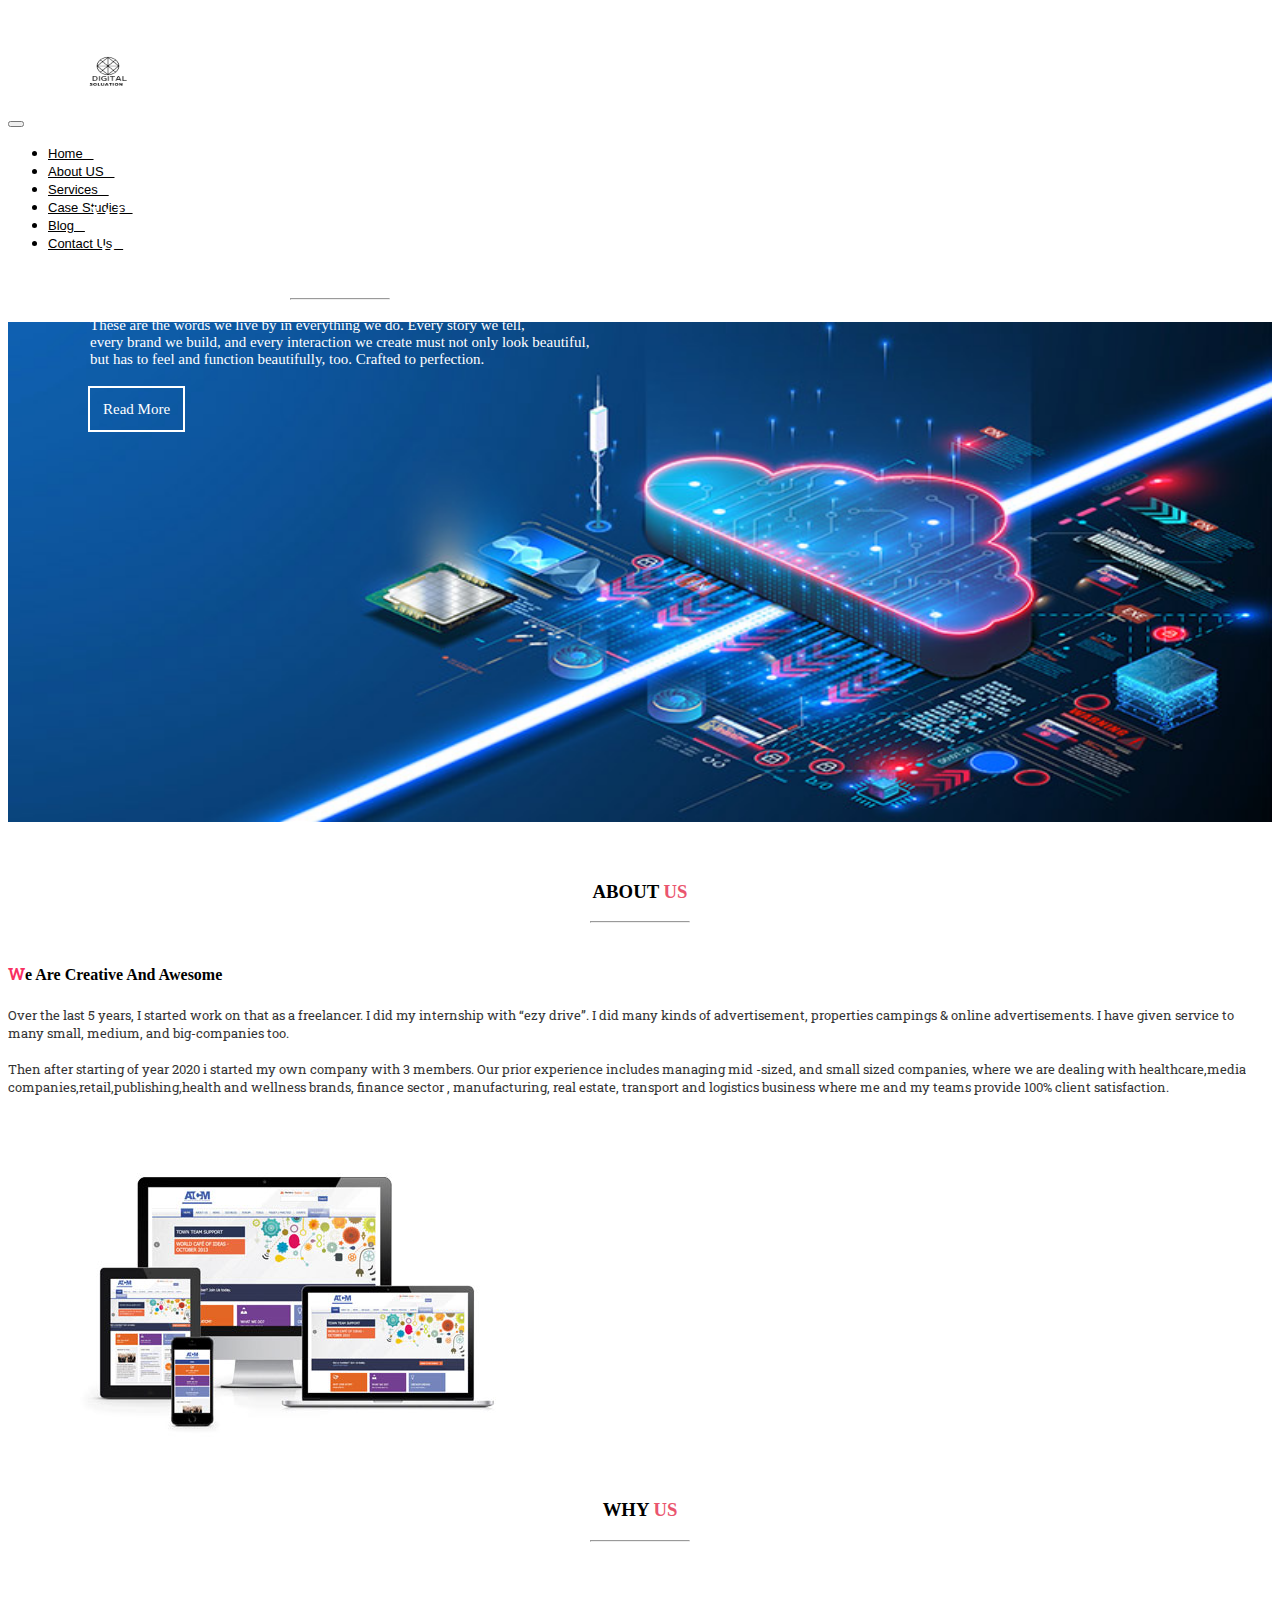
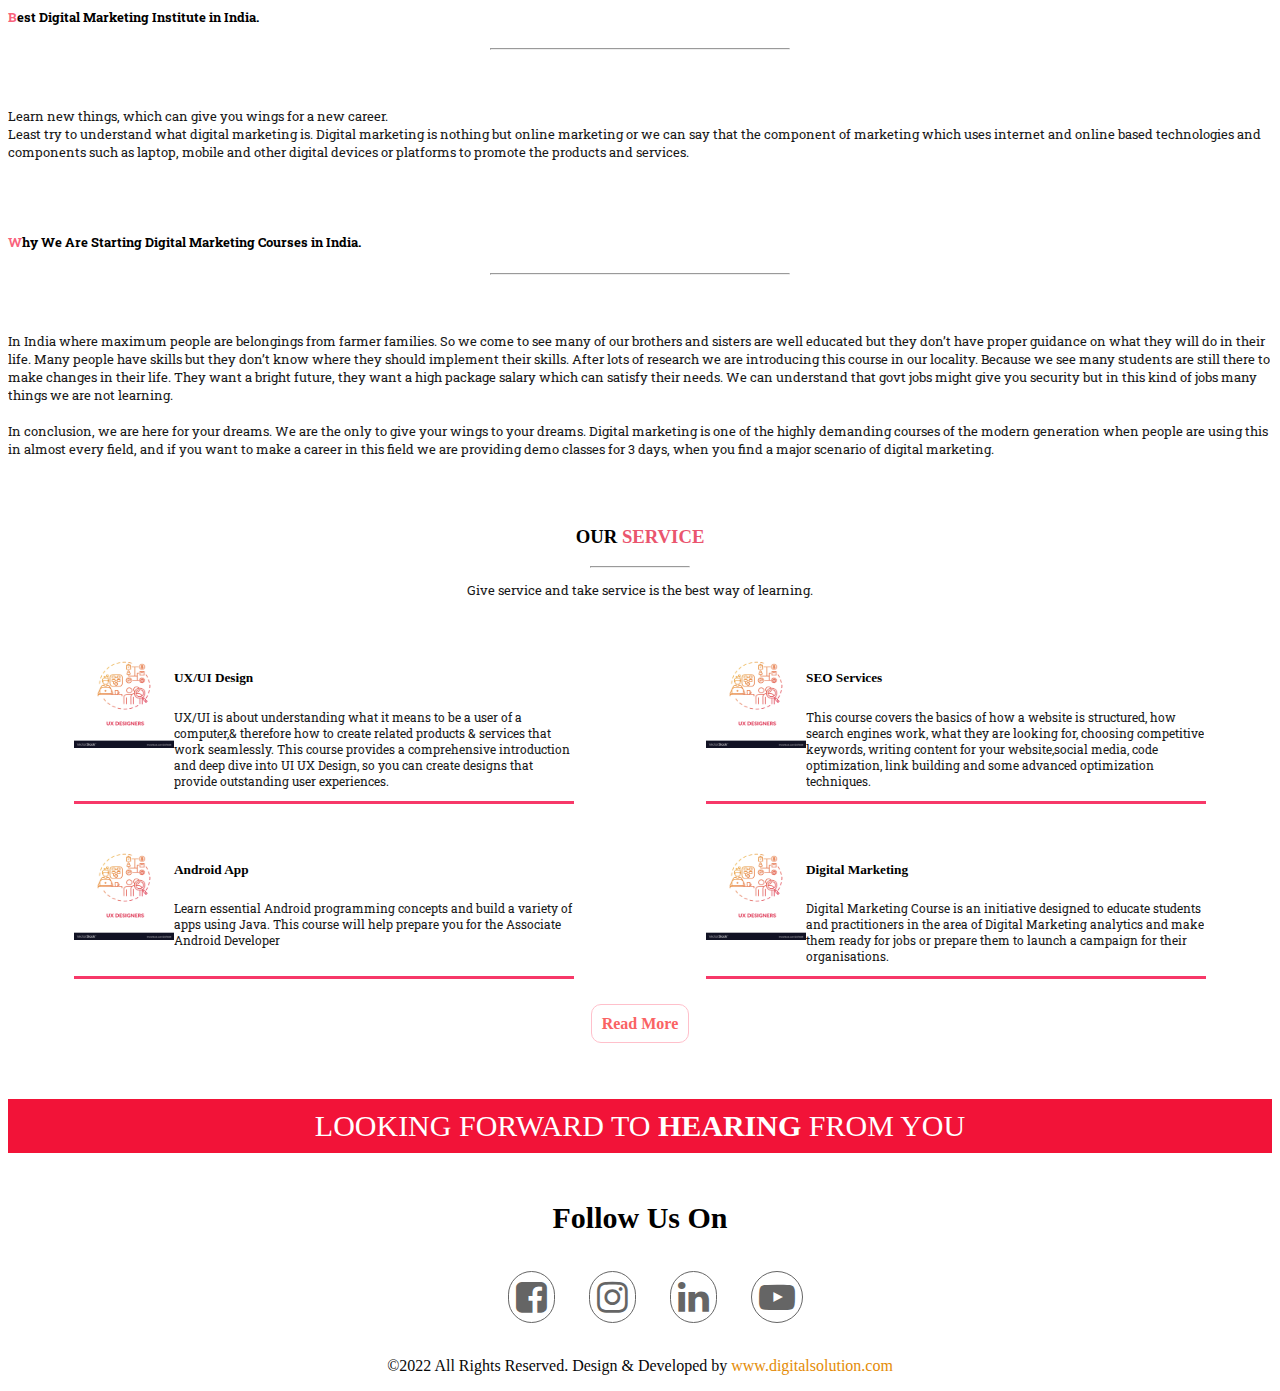
<file: index.html>
<!doctype html>
<html lang="en">
  <head>
    <!-- Required meta tags -->
    <meta charset="utf-8">
    <meta name="viewport" content="width=device-width, initial-scale=1">

    <!-- Bootstrap CSS -->
    <link href="https://cdn.jsdelivr.net/npm/bootstrap@5.0.2/dist/css/bootstrap.min.css" rel="stylesheet" integrity="sha384-EVSTQN3/azprG1Anm3QDgpJLIm9Nao0Yz1ztcQTwFspd3yD65VohhpuuCOmLASjC" crossorigin="anonymous">
    <link rel="stylesheet" href="https://cdnjs.cloudflare.com/ajax/libs/font-awesome/4.7.0/css/font-awesome.min.css">
    <link href="https://fonts.googleapis.com/icon?family=Material+Icons" rel="stylesheet">
    <link rel="stylesheet" href="style.css">

    <link rel="preconnect" href="https://fonts.googleapis.com">
<link rel="preconnect" href="https://fonts.gstatic.com" crossorigin>
<link href="https://fonts.googleapis.com/css2?family=Oswald:wght@300&display=swap" rel="stylesheet">
<link rel="preconnect" href="https://fonts.googleapis.com">
<link rel="preconnect" href="https://fonts.gstatic.com" crossorigin>
<link href="https://fonts.googleapis.com/css2?family=Oswald:wght@300&family=Roboto+Slab:wght@500&display=swap" rel="stylesheet">
    <title>Digital Solution</title>

   
    
  </head>
  <body>
    
    <div class="container-fluid-sm">
      <br>

      
      
  
      <div class="container-fluid-sm">
        <nav class="navbar fixed-top navbar-light bg-light">
            <div class="container-fluid" id="color" >
                <a class="navbar-brand" href="#"><img src="BRAND LOGO (1).png" width="100px" height="80px" 
                 style="margin-left:50px"> 
              </a>
             
   
                <nav class="navbar navbar-expand-lg navbar-light ">
                 <div class="container-fluid">
                   
                   <button class="navbar-toggler" type="button" data-bs-toggle="collapse" data-bs-target="#navbarSupportedContent" aria-controls="navbarSupportedContent" aria-expanded="false" aria-label="Toggle navigation">
                     <span class="navbar-toggler-icon"></span>
                   </button>
                   <div class="collapse navbar-collapse" id="navbarSupportedContent">
                     <ul class="navbar-nav me-auto mb-2 mb-lg-0">
                      
                       <li class="nav-item">
                         <a class="nav-link active" aria-current="page"  id="navcol" href="index.html" 
                         style="font-size: 13px;  font-family: Arial, sans-serif;">Home&nbsp;&nbsp;&nbsp;</a>
                       </li>
                       <li class="nav-item">
                         <a class="nav-link active" aria-current="page"  id="navcol" href="about.html" 
                         style="font-size: 13px;  font-family: Arial, sans-serif;">About US&nbsp;&nbsp;&nbsp;</a>
                       </li>
                       
   
 
                     
   
                      <li class="nav-item">
                       <a class="nav-link active" aria-current="page"  id="navcol" href="services.html" 
                       style="font-size: 13px;font-family: Arial, sans-serif;">Services&nbsp;&nbsp;&nbsp;</a>
                     </li>
   
                     <li class="nav-item">
                      <a class="nav-link active" aria-current="page" id="navcol" href="casestudies.html" 
                      style="font-size: 13px;  font-family: Arial, sans-serif;"> Case Studies&nbsp;&nbsp;</a>
                    </li>
                      
 
 
                    <li class="nav-item">
                     <a class="nav-link active" aria-current="page"  id="navcol" href="blog.html"
                      style="font-size: 13px; font-family: Arial, sans-serif;">Blog&nbsp;&nbsp;&nbsp;</a>
                   </li>
                      <!-- <li class="nav-item">
                       <a class="nav-link active" aria-current="page"  id="navcol" href="consultation.html"
                        style="font-size: 13px; font-family: Arial, sans-serif;">Get In Touch&nbsp;&nbsp;&nbsp;</a>
                     </li> -->
                     <li class="nav-item">
                       <a class="nav-link active" aria-current="page"  id="navcol" href="contact.html"
                        style="font-size: 13px; font-family: Arial, sans-serif;">Contact Us&nbsp;&nbsp;&nbsp;</a>
                     </li>
                  </div>
                </div>
              </nav>
                
            </div>
        </nav>
               
           </div>
       </nav>
  

      
</div>
<br><br><br>




<div class="container-fluid-sm">
<div class="img">
 <img src="dg img 1.jpg" width="100%" height="500px" >
 </div>
   <div id="img1"  style="font-size: 35px; font-family:Georgia, 'Times New Roman', Times, serif"> We make<br>
    digital beautiful
    <hr style="width: 100px; color: rgb(253, 224, 229);">
   <p  style="font-size: 15px;"> These are the words we live by in everything we do. Every story we tell,<br>
    every brand we build, and every interaction we create must not only look beautiful, <br>
    but has to feel and function beautifully, too. Crafted to perfection.</p>

    <a href="#c4" class="button" style="font-size: 15px;"> Read More</a>

   </div>

  


</div>
<br><br>
<div class="container-sm" id="c4">
  <h3 style="font-weight: bold; text-align: center; align-items: center;"  id="c5">ABOUT
    <span style="color: rgb(234, 85, 110); font-weight: bold;"> US</span></h3>
   <center> <hr style="width: 100px; color:  rgb(243, 19, 56);"></center>


</div>
<div class="container-sm">
  <div class="row" >
    <div class="col-sm-6">
      <h4  style="margin-top: 40px;"><span style="color: rgb(248, 48, 98); 
      font-family: 'Oswald', sans-serif;
        font-family: 'Roboto Slab', serif; ">W</span>e Are Creative And Awesome</h4>
        <p style="font-family:'Merriweather', serif;
        font-family: 'Oswald', sans-serif;
        font-family: 'Roboto Slab', serif; font-size:13px; opacity: 0.8; word-spacing: normal;">
          Over the last 5 years, I started work on that as a freelancer.
           I did my internship with “ezy drive”. I did many kinds of advertisement,
           properties campings & online advertisements. I  have given service to many 
           small, medium, and big-companies too.
           <br><br>
           Then after starting of year 2020 i started my own company with 
           3 members. Our prior experience includes managing mid -sized, and
            small sized companies, where we are dealing with healthcare,media 
            companies,retail,publishing,health and wellness brands, finance sector
            , manufacturing, real estate, transport and logistics business where me 
            and my teams provide 100% client satisfaction.
            <br>
            <br>
            <!-- In our group all members are young and energetic, hard working
             even though they are all educated in a particular field, our 
             team have bachelor’s degrees, and master's degrees in respective
              fields. like master in business management, computer science, digital 
              marketing. English & literature, animation, design, multimedia, engineering 
               and developer too. -->



        </p>
    </div>
    
    <div class="col-sm-6">
      <img src="about.jpg" style="margin-top: 30px;" id="image">
    </div>
  </div>

</div>


<br><br>

<div class="container-sm">
  <h3 style="font-weight: bold; text-align: center; align-items: center;">WHY
    <span style="color: rgb(234, 85, 110); font-weight: bold;"> US</span></h3>
   <center> <hr style="width: 100px; color:  rgb(243, 19, 56);"></center>
   <br>
   <br>
   <h5 style="font-family: 'Oswald', sans-serif;
   font-family: 'Roboto Slab', serif; color: black"><span style="color: rgb(249, 99, 124);">B</span>est Digital Marketing 
   Institute in India.
  </h5>
  <hr style="width: 300px; color: red;">
  <br><br>
  <p style="font-family:'Merriweather', serif;
  font-family: 'Oswald', sans-serif;
  font-family: 'Roboto Slab', serif; font-size:13px; opacity: 0.9; word-spacing: normal;">Learn new things, which can give you wings for a new career.<br>
    Least try to understand what digital marketing is. Digital marketing 
    is nothing but online marketing or we can say that the component of marketing 
    which uses internet and online based technologies and components such as laptop, 
    mobile and other digital devices or platforms to promote the products and services.  
    </p>



    <br>
   <br>
   <h5 style="font-family: 'Oswald', sans-serif;
   font-family: 'Roboto Slab', serif; color: black"><span style="color: rgb(249, 99, 124);">W</span>hy We Are 
   Starting Digital Marketing Courses in India.
  </h5>
  <hr style="width: 300px; color: red;">
  <br><br>
  <p style="font-family:'Merriweather', serif;
  font-family: 'Oswald', sans-serif;
  font-family: 'Roboto Slab', serif; font-size:13px; opacity: 0.9; word-spacing: normal;">In India where maximum people are 
  belongings from farmer families.

So we come to see many of our brothers and sisters are well educated but they don’t   
 have proper guidance on what they will do in their life. Many people have skills but
  they don’t know where they should implement their skills. After lots of research we
   are introducing this course in our locality. Because we see many students are still
    there to make changes in their life. They want a bright future, they want a high package
     salary which can satisfy their needs. We can understand that govt jobs might give you 
     security but in this kind of jobs many things we are not learning.
     <br>
     <br>
     In conclusion, we are here for your dreams. We are the only to give 
     your wings to your dreams. Digital marketing is one of the highly demanding 
     courses of the modern generation when people are using this in almost every field,
      and if you want to make a career
      in this field we are providing demo classes for 3 days, when you find a major scenario of digital marketing. 

    </p>
</div>
<br><br>

<div class="container-sm">
  <h3 style="font-weight: bold; text-align: center; align-items: center;">OUR 
    <span style="color: rgb(234, 85, 110); font-weight: bold;">SERVICE</span></h3>
   <center> <hr style="width: 100px; color:  rgb(243, 19, 56);"></center>
   <center> <p style="font-family:'Merriweather', serif;
   font-family: 'Oswald', sans-serif;
   font-family: 'Roboto Slab', serif; font-size:13px; opacity: 0.9; word-spacing: normal;">Give service and take service is the best way of learning.
  </p></center>
   <br>
   <br>
   </div>

   <div class="container-sm" id="card">
    <div class="card mb-3" style="max-width: 500px; border : 0px solid white; border-bottom: 3px solid rgb(247, 56, 104);" >
      <div class="row no-gutters" id="card">
      
          <div class="col-md-3">
            <img src="ux.jpg" id="ser" width="100px" height="100px" class="card-img" alt="...">
          </div>
          <div class="col-md-8">
            <div class="card-body">
              <h5 class="card-title">UX/UI Design</h5>
              <p class="card-text" style="font-family:'Merriweather', serif;
              font-family: 'Oswald', sans-serif;
              font-family: 'Roboto Slab', serif; font-size:13px; opacity: 0.9; word-spacing: normal; font-size:12px;">UX/UI is about understanding what it means to be a user of a
                 computer,& therefore how to create 
                 related products & services that work seamlessly. This course provides a comprehensive 
                introduction and deep dive into UI UX Design, so you can create designs that provide outstanding user experiences.</p>
             
            </div>
          </div> 
    </div>
    </div>
    <div class="card mb-3" style="max-width: 500px; border : 0px solid white; border-bottom: 3px solid rgb(247, 56, 104);" >
      <div class="row no-gutters" id="card">
      
          <div class="col-md-3">
            <img src="ux.jpg" id="ser" width="100px" height="100px" class="card-img" alt="...">
          </div>
          <div class="col-md-8">
            <div class="card-body">
              <h5 class="card-title">SEO Services</h5>
              <p class="card-text" style="font-family:'Merriweather', serif;
              font-family: 'Oswald', sans-serif;
              font-family: 'Roboto Slab', serif; font-size:13px; opacity: 0.9; word-spacing: normal; font-size:12px;">
              This course covers the basics of how a website is structured, how search engines work, 
              what they are looking for, choosing competitive keywords, writing
               content for your website,social media, code optimization, link building and some advanced optimization techniques.</p>
             
            </div>
          </div> 
    </div>
    </div>


   </div>
   <br>
   <br>
   <div class="container-sm" id="card">
    <div class="card mb-3" style="max-width: 500px; border : 0px solid white; border-bottom: 3px solid rgb(247, 56, 104);" >
      <div class="row no-gutters" id="card">
      
          <div class="col-md-3">
            <img src="ux.jpg" id="ser" width="100px" height="100px" class="card-img" alt="...">
          </div>
          <div class="col-md-8">
            <div class="card-body">
              <h5 class="card-title">Android App</h5>
              <p class="card-text" style="font-family:'Merriweather', serif;
              font-family: 'Oswald', sans-serif;
              font-family: 'Roboto Slab', serif; font-size:13px; opacity: 0.9; word-spacing: normal; font-size:12px;">
             Learn essential Android programming concepts and build a variety of
              apps using Java. This course will help prepare you for the Associate Android Developer</p>
             
            </div>
          </div> 
    </div>
    </div>
    <div class="card mb-3" style="max-width: 500px; border : 0px solid white; border-bottom: 3px solid rgb(247, 56, 104);" >
      <div class="row no-gutters" id="card">
      
          <div class="col-md-3">
            <img src="ux.jpg" id="ser" width="100px" height="100px" class="card-img" alt="...">
          </div>
          <div class="col-md-8">
            <div class="card-body">
              <h5 class="card-title"> Digital Marketing</h5>
              <p class="card-text" style="font-family:'Merriweather', serif;
              font-family: 'Oswald', sans-serif;
              font-family: 'Roboto Slab', serif; font-size:13px; opacity: 0.9; word-spacing: normal; font-size:12px;">
              Digital Marketing Course is an initiative designed to educate students and practitioners in the area of Digital
               Marketing analytics and make them ready for jobs or prepare them to launch a campaign for their organisations.</p>
             
            </div>
          </div> 
    </div>
    </div>


   </div>
   <br><br>

   <div calss="container-sm">
    <center> <a href="services.html"  id="read">Read More</a></center>
   </div>
<br><br>
  

<div class="container-fluid-sm">
  <center>   <p style="font-size: 30px; background-color: rgb(242,19, 56); color: white; padding: 10px;">LOOKING FORWARD TO 
     <b>HEARING</b> FROM YOU</p>
     </center>
     <br>
     <center style="font-weight: bold; font-size: 30px;">Follow Us On</center>
     
     <br><br>
     <center >
       <a href="https://www.facebook.com/Digitalsoluation"><i  class="fa fa-facebook-square" id="follow" style="font-size:36px;border-radius: 20px; border: 1px solid black; padding: 7px ; border-radius: 100px; opacity: 0.6;"></i></a>
         <a href="https://www.instagram.com/digitalsoluation/"> <i class="fa fa-instagram"  id="follow1" style="font-size:36px;border-radius: 20px; border: 1px solid black; padding: 7px ; border-radius: 100px; opacity: 0.6;"></i></a>
           <a href="#"> <i class="fa fa-linkedin"   id="follow2" aria-hidden="true" style="font-size:36px;border-radius: 20px; border: 1px solid black; padding: 7px ; border-radius: 100px; opacity: 0.6;"></i></a>
             <a href="https://www.youtube.com/channel/UCF5WFZ4JgRptMfltd_5wDRA"> <i class='fa fa-youtube-play' 
                id="follow3" style="font-size:36px;border-radius: 
                20px; border: 1px solid black; padding: 7px ; border-radius: 100px; opacity: 0.6;"></i></a>
                </center>
                <br>
 <div>
 <center><p><span style="color: rgb(8, 7, 7);"> &copy;2022 All Rights Reserved. Design & Developed by</span> 
    <a href="https://www.digitalsolution.com/" style="text-decoration: none; color: rgb(228, 139, 5);">
     www.digitalsolution.com</a></p></center>
 </div>
           </div>

  


    <script src="https://cdn.jsdelivr.net/npm/bootstrap@5.0.2/dist/js/bootstrap.bundle.min.js" integrity="sha384-MrcW6ZMFYlzcLA8Nl+NtUVF0sA7MsXsP1UyJoMp4YLEuNSfAP+JcXn/tWtIaxVXM" crossorigin="anonymous"></script>

    <!-- Option 2: Separate Popper and Bootstrap JS -->
    <!--
    <script src="https://cdn.jsdelivr.net/npm/@popperjs/core@2.9.2/dist/umd/popper.min.js" integrity="sha384-IQsoLXl5PILFhosVNubq5LC7Qb9DXgDA9i+tQ8Zj3iwWAwPtgFTxbJ8NT4GN1R8p" crossorigin="anonymous"></script>
    <script src="https://cdn.jsdelivr.net/npm/bootstrap@5.0.2/dist/js/bootstrap.min.js" integrity="sha384-cVKIPhGWiC2Al4u+LWgxfKTRIcfu0JTxR+EQDz/bgldoEyl4H0zUF0QKbrJ0EcQF" crossorigin="anonymous"></script>
    -->
  </body>
</html>
</file>
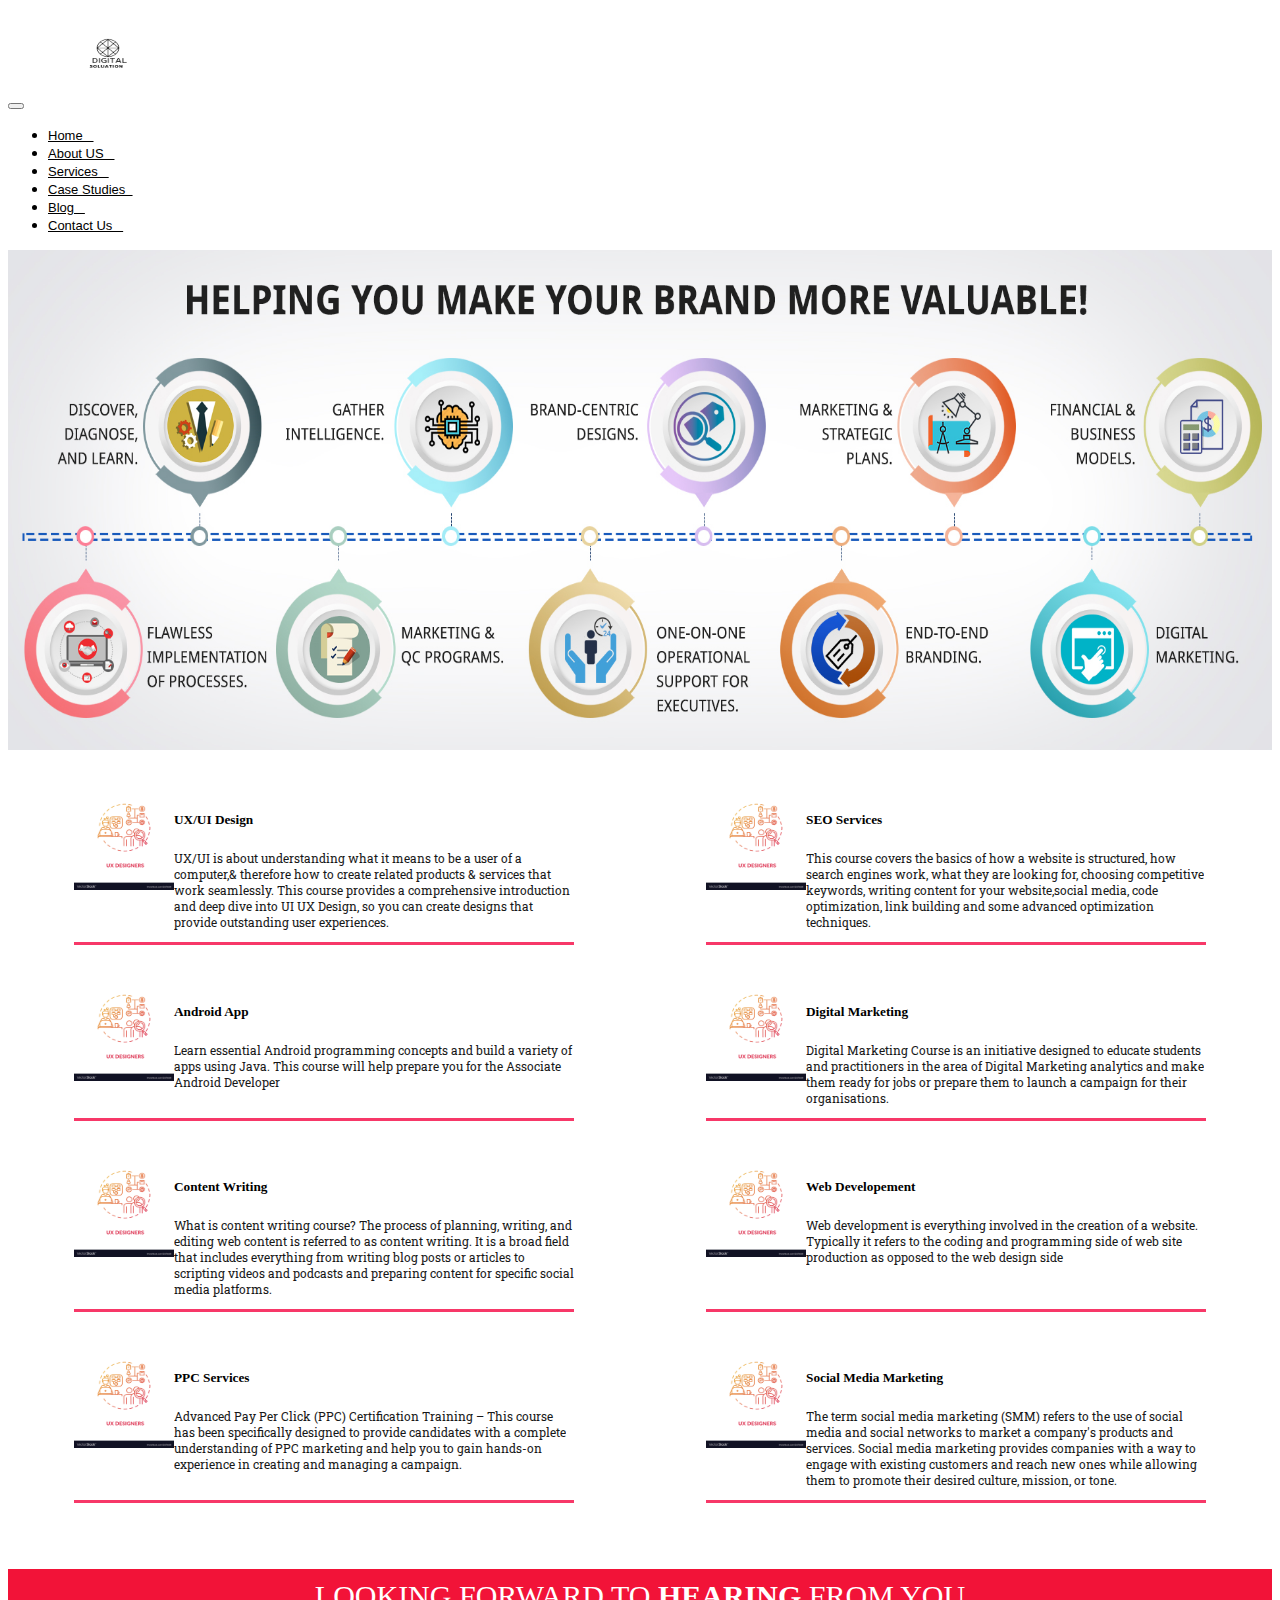
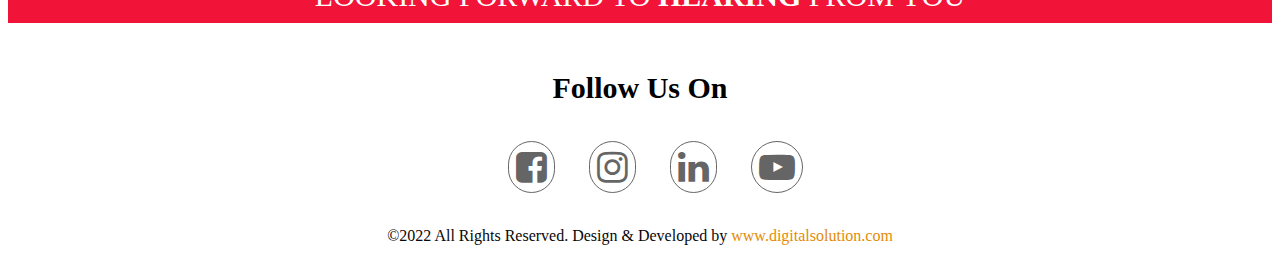
<file: services.html>
<!doctype html>
<html lang="en">
  <head>
    <!-- Required meta tags -->
    <meta charset="utf-8">
    <meta name="viewport" content="width=device-width, initial-scale=1">

    <!-- Bootstrap CSS -->
    <link href="https://cdn.jsdelivr.net/npm/bootstrap@5.0.2/dist/css/bootstrap.min.css" rel="stylesheet" integrity="sha384-EVSTQN3/azprG1Anm3QDgpJLIm9Nao0Yz1ztcQTwFspd3yD65VohhpuuCOmLASjC" crossorigin="anonymous">
    <link rel="stylesheet" href="https://cdnjs.cloudflare.com/ajax/libs/font-awesome/4.7.0/css/font-awesome.min.css">
    <link href="https://fonts.googleapis.com/icon?family=Material+Icons" rel="stylesheet">
    <link rel="stylesheet" href="style.css">

    <link rel="preconnect" href="https://fonts.googleapis.com">
<link rel="preconnect" href="https://fonts.gstatic.com" crossorigin>
<link href="https://fonts.googleapis.com/css2?family=Oswald:wght@300&display=swap" rel="stylesheet">
<link rel="preconnect" href="https://fonts.googleapis.com">
<link rel="preconnect" href="https://fonts.gstatic.com" crossorigin>
<link href="https://fonts.googleapis.com/css2?family=Oswald:wght@300&family=Roboto+Slab:wght@500&display=swap" rel="stylesheet">
    <title>Digital Solution</title>

   
    
  </head>
  <body>

    <div class="container-fluid-sm">
    
      
  
  
        <nav class="navbar fixed-top navbar-light bg-light">
            <div class="container-fluid" id="color" >
                <a class="navbar-brand" href="#"><img src="BRAND LOGO (1).png" width="100px" height="80px" 
                 style="margin-left:50px"> 
              </a>
             
   
                <nav class="navbar navbar-expand-lg navbar-light ">
                 <div class="container-fluid">
                   
                   <button class="navbar-toggler" type="button" data-bs-toggle="collapse" data-bs-target="#navbarSupportedContent" aria-controls="navbarSupportedContent" aria-expanded="false" aria-label="Toggle navigation">
                     <span class="navbar-toggler-icon"></span>
                   </button>
                   <div class="collapse navbar-collapse" id="navbarSupportedContent">
                     <ul class="navbar-nav me-auto mb-2 mb-lg-0">
                      
                       <li class="nav-item">
                         <a class="nav-link active" aria-current="page"  id="navcol" href="index.html" 
                         style="font-size: 13px;  font-family: Arial, sans-serif;">Home&nbsp;&nbsp;&nbsp;</a>
                       </li>
                       <li class="nav-item">
                         <a class="nav-link active" aria-current="page"  id="navcol" href="about.html" 
                         style="font-size: 13px;  font-family: Arial, sans-serif;">About US&nbsp;&nbsp;&nbsp;</a>
                       </li>
                       
   
 
                     
   
                      <li class="nav-item">
                       <a class="nav-link active" aria-current="page"  id="navcol" href="services.html" 
                       style="font-size: 13px;font-family: Arial, sans-serif;">Services&nbsp;&nbsp;&nbsp;</a>
                     </li>
   
                     <li class="nav-item">
                      <a class="nav-link active" aria-current="page" id="navcol" href="casestudies.html" 
                      style="font-size: 13px;  font-family: Arial, sans-serif;"> Case Studies&nbsp;&nbsp;</a>
                    </li>
                      
 
 
                    <li class="nav-item">
                     <a class="nav-link active" aria-current="page"  id="navcol" href="blog.html"
                      style="font-size: 13px; font-family: Arial, sans-serif;">Blog&nbsp;&nbsp;&nbsp;</a>
                   </li>
                      <!-- <li class="nav-item">
                       <a class="nav-link active" aria-current="page"  id="navcol" href="consultation.html"
                        style="font-size: 13px; font-family: Arial, sans-serif;">Get In Touch&nbsp;&nbsp;&nbsp;</a>
                     </li> -->
                     <li class="nav-item">
                       <a class="nav-link active" aria-current="page"  id="navcol" href="contact.html"
                        style="font-size: 13px; font-family: Arial, sans-serif;">Contact Us&nbsp;&nbsp;&nbsp;</a>
                     </li>
                  </div>
                </div>
              </nav>
                
            </div>
        </nav>
   
 
       
 </div>
 
    <div class="container-fluid-sm">
        <div class="img">
            <img src="service.jpg" width="100%" height="500px"  >
            </div>


    </div>
<br><br>

    <div class="container-sm" id="card">
        <div class="card mb-3" style="max-width: 500px; border : 0px solid white; border-bottom: 3px solid rgb(247, 56, 104);" >
          <div class="row no-gutters" id="card">
          
              <div class="col-md-3">
                <img src="ux.jpg"  id="ser" width="100px" height="100px" class="card-img" alt="...">
              </div>
              <div class="col-md-8">
                <div class="card-body">
                  <h5 class="card-title">UX/UI Design</h5>
                  <p class="card-text" style="font-family:'Merriweather', serif;
                  font-family: 'Oswald', sans-serif;
                  font-family: 'Roboto Slab', serif; font-size:13px; opacity: 0.9; word-spacing: normal; font-size:12px;">UX/UI is about understanding what it means to be a user of a
                     computer,& therefore how to create 
                     related products & services that work seamlessly. This course provides a comprehensive 
                    introduction and deep dive into UI UX Design, so you can create designs that provide outstanding user experiences.</p>
                 
                </div>
              </div> 
        </div>
        </div>
        <div class="card mb-3" style="max-width: 500px; border : 0px solid white; border-bottom: 3px solid rgb(247, 56, 104);" >
          <div class="row no-gutters" id="card">
          
              <div class="col-md-3">
                <img src="ux.jpg" id="ser" width="100px" height="100px" class="card-img" alt="...">
              </div>
              <div class="col-md-8">
                <div class="card-body">
                  <h5 class="card-title">SEO Services</h5>
                  <p class="card-text" style="font-family:'Merriweather', serif;
                  font-family: 'Oswald', sans-serif;
                  font-family: 'Roboto Slab', serif; font-size:13px; opacity: 0.9; word-spacing: normal; font-size:12px;">
                  This course covers the basics of how a website is structured, how search engines work, 
                  what they are looking for, choosing competitive keywords, writing
                   content for your website,social media, code optimization, link building and some advanced optimization techniques.</p>
                 
                </div>
              </div> 
        </div>
        </div>
    
    
       </div>
       <br>
       <br>
       <div class="container-sm" id="card">
        <div class="card mb-3" style="max-width: 500px; border : 0px solid white; border-bottom: 3px solid rgb(247, 56, 104);" >
          <div class="row no-gutters" id="card">
          
              <div class="col-md-3">
                <img src="ux.jpg" id="ser"  width="100px" height="100px" class="card-img" alt="...">
              </div>
              <div class="col-md-8">
                <div class="card-body">
                  <h5 class="card-title">Android App</h5>
                  <p class="card-text" style="font-family:'Merriweather', serif;
                  font-family: 'Oswald', sans-serif;
                  font-family: 'Roboto Slab', serif; font-size:13px; opacity: 0.9; word-spacing: normal; font-size:12px;">
                 Learn essential Android programming concepts and build a variety of
                  apps using Java. This course will help prepare you for the Associate Android Developer</p>
                 
                </div>
              </div> 
        </div>
        </div>
        <div class="card mb-3" style="max-width: 500px; border : 0px solid white; border-bottom: 3px solid rgb(247, 56, 104);" >
          <div class="row no-gutters" id="card">
          
              <div class="col-md-3">
                <img src="ux.jpg"  id="ser" width="100px" height="100px" class="card-img" alt="...">
              </div>
              <div class="col-md-8">
                <div class="card-body">
                  <h5 class="card-title"> Digital Marketing</h5>
                  <p class="card-text" style="font-family:'Merriweather', serif;
                  font-family: 'Oswald', sans-serif;
                  font-family: 'Roboto Slab', serif; font-size:13px; opacity: 0.9; word-spacing: normal; font-size:12px;">
                  Digital Marketing Course is an initiative designed to educate students and practitioners in the area of Digital
                   Marketing analytics and make them ready for jobs or prepare them to launch a campaign for their organisations.</p>
                 
                </div>
              </div> 
        </div>
        </div>
    
    
       </div>
       <br><br>
    
     
    
    
       <div class="container-sm" id="card">
        <div class="card mb-3" style="max-width: 500px; border : 0px solid white; border-bottom: 3px solid rgb(247, 56, 104);" >
          <div class="row no-gutters" id="card">
          
              <div class="col-md-3">
                <img src="ux.jpg" id="ser"  width="100px" height="100px" class="card-img" alt="...">
              </div>
              <div class="col-md-8">
                <div class="card-body">
                  <h5 class="card-title">Content Writing</h5>
                  <p class="card-text" style="font-family:'Merriweather', serif;
                  font-family: 'Oswald', sans-serif;
                  font-family: 'Roboto Slab', serif; font-size:13px; opacity: 0.9; word-spacing: normal; font-size:12px;">
                 What is content writing course?
                 The process of planning, writing, and editing web content is referred to as content
                  writing. It is a broad field that includes everything from 
                 writing blog posts or articles to scripting videos and podcasts and preparing
                  content for specific social media platforms.</p>
                 
                </div>
              </div> 
        </div>
        </div>
        <div class="card mb-3" style="max-width: 500px; border : 0px solid white; border-bottom: 3px solid rgb(247, 56, 104);" >
          <div class="row no-gutters" id="card">
          
              <div class="col-md-3">
                <img src="ux.jpg" id="ser"  width="100px" height="100px" class="card-img" alt="...">
              </div>
              <div class="col-md-8">
                <div class="card-body">
                  <h5 class="card-title">Web Developement</h5>
                  <p class="card-text" style="font-family:'Merriweather', serif;
                  font-family: 'Oswald', sans-serif;
                  font-family: 'Roboto Slab', serif; font-size:13px; opacity: 0.9; word-spacing: normal; font-size:12px;">
                  Web development is everything involved in the creation of a website. Typically it refers to the coding 
                  and programming side of web site production as opposed to the web design side</p>
                 
                </div>
              </div> 
        </div>
        </div>
    
    
       </div>
    
       <br>
       <br>
       <div class="container-sm" id="card">
        <div class="card mb-3" style="max-width: 500px; border : 0px solid white; border-bottom: 3px solid rgb(247, 56, 104);" >
          <div class="row no-gutters" id="card">
          
              <div class="col-md-3">
                <img src="ux.jpg" id="ser" width="100px" height="100px" class="card-img" alt="...">
              </div>
              <div class="col-md-8">
                <div class="card-body">
                  <h5 class="card-title">PPC Services</h5>
                  <p class="card-text" style="font-family:'Merriweather', serif;
                  font-family: 'Oswald', sans-serif;
                  font-family: 'Roboto Slab', serif; font-size:13px; opacity: 0.9; word-spacing: normal; font-size:12px;">
                 Advanced Pay Per Click (PPC) Certification Training – This course has been specifically designed to provide candidates with a
                  complete understanding of PPC marketing and help you to gain hands-on experience in creating and managing a campaign.</p>
                 
                </div>
              </div> 
        </div>
        </div>
        <div class="card mb-3" style="max-width: 500px; border : 0px solid white; border-bottom: 3px solid rgb(247, 56, 104);" >
          <div class="row no-gutters" id="card">
          
              <div class="col-md-3">
                <img src="ux.jpg" id="ser" width="100px" height="100px" class="card-img" alt="...">
              </div>
              <div class="col-md-8">
                <div class="card-body">
                  <h5 class="card-title">Social Media Marketing</h5>
                  <p class="card-text" style="font-family:'Merriweather', serif;
                  font-family: 'Oswald', sans-serif;
                  font-family: 'Roboto Slab', serif; font-size:13px; opacity: 0.9; word-spacing: normal; font-size:12px;">
                 The term social media marketing (SMM) refers to the use of social media and social networks
                  to market a company's products and services. Social media marketing provides companies with a way to
                  engage with existing customers and reach new ones while allowing them to promote their desired culture, mission, or tone.</p>
                 
                </div>
              </div> 
        </div>
        </div>
    
    
       </div>
       <br>
       <br><div class="container-fluid-sm">
        <center>   <p style="font-size: 30px; background-color: rgb(242,19, 56); color: white; padding: 10px;">LOOKING FORWARD TO 
           <b>HEARING</b> FROM YOU</p>
           </center>
           <br>
           <center style="font-weight: bold; font-size: 30px;">Follow Us On</center>
           
           <br><br>
           <center >
             <a href="https://www.facebook.com/Digitalsoluation"><i  class="fa fa-facebook-square" id="follow" style="font-size:36px;border-radius: 20px; border: 1px solid black; padding: 7px ; border-radius: 100px; opacity: 0.6;"></i></a>
               <a href="https://www.instagram.com/digitalsoluation/"> <i class="fa fa-instagram"  id="follow1" style="font-size:36px;border-radius: 20px; border: 1px solid black; padding: 7px ; border-radius: 100px; opacity: 0.6;"></i></a>
                 <a href="#"> <i class="fa fa-linkedin"   id="follow2" aria-hidden="true" style="font-size:36px;border-radius: 20px; border: 1px solid black; padding: 7px ; border-radius: 100px; opacity: 0.6;"></i></a>
                   <a href="https://www.youtube.com/channel/UCF5WFZ4JgRptMfltd_5wDRA"> <i class='fa fa-youtube-play' 
                      id="follow3" style="font-size:36px;border-radius: 
                      20px; border: 1px solid black; padding: 7px ; border-radius: 100px; opacity: 0.6;"></i></a>
                      </center>
                      <br>
       <div>
       <center><p><span style="color: rgb(8, 7, 7);"> &copy;2022 All Rights Reserved. Design & Developed by</span> 
          <a href="https://www.digitalsolution.com/" style="text-decoration: none; color: rgb(228, 139, 5);">
           www.digitalsolution.com</a></p></center>
       </div>
                 </div>


    <script src="https://cdn.jsdelivr.net/npm/bootstrap@5.0.2/dist/js/bootstrap.bundle.min.js" integrity="sha384-MrcW6ZMFYlzcLA8Nl+NtUVF0sA7MsXsP1UyJoMp4YLEuNSfAP+JcXn/tWtIaxVXM" crossorigin="anonymous"></script>

    <!-- Option 2: Separate Popper and Bootstrap JS -->
    <!--
    <script src="https://cdn.jsdelivr.net/npm/@popperjs/core@2.9.2/dist/umd/popper.min.js" integrity="sha384-IQsoLXl5PILFhosVNubq5LC7Qb9DXgDA9i+tQ8Zj3iwWAwPtgFTxbJ8NT4GN1R8p" crossorigin="anonymous"></script>
    <script src="https://cdn.jsdelivr.net/npm/bootstrap@5.0.2/dist/js/bootstrap.min.js" integrity="sha384-cVKIPhGWiC2Al4u+LWgxfKTRIcfu0JTxR+EQDz/bgldoEyl4H0zUF0QKbrJ0EcQF" crossorigin="anonymous"></script>
    -->
  </body>
</html>
</file>
<file: style.css>
.main{
    text-align: center;
}
* {
    box-sizing: border-box;
  }
  .menu{
      color:black;
  }

#navcol{
    color: black; 
   
    
}
#navcol:hover{
    color: rgb(251, 78, 121);
}
#img{
    position: relative;

}
#img1{
    position: absolute;
    top: 200px;
    left: 90px;
    color: white;
    

}
.button{
    text-decoration: none;
    color: white;
    outline: 2px solid white;
    padding: 13px;
}
.button:hover{
    background-color: rgb(250, 84, 112);
    color: white;
    outline: 2px solid  rgb(248, 87, 114);

}
@media screen and (max-width: 600px) {
    #image{
  width: 400px;      
  margin-bottom: 20px;
    }
  }

  @media screen and (max-width: 600px) {
    #ser{
  width: 100px;      

    }
  }
  @media screen and (max-width: 600px) {
    #igg{
  width: 400px;      

    }
  }
  

#card{
    display: flex;
    justify-content: space-around;
}  
#read{
    text-decoration: none;
    border : 1px solid  pink;
    padding: 10px;
    color:rgb(250, 99, 99);
    font-weight: bold;
    border-radius: 10px;
    

}
#read:hover{
    background-color: rgb(246, 84, 95);
    color:white;
}
@media screen and (max-width: 600px) {
    #card{
  display: block;
    }
  }
 #follow{
     padding: 20px;
     margin-left: 30px;
     color: black;
 }
 #follow1{
    padding: 20px;
    margin-left: 30px;
    color: black;
}
#follow2{
    padding: 20px;
    margin-left: 30px;
    color: black;
}
#follow3{
    padding: 20px;
    margin-left: 30px;
    color: black;
}
 #follow:hover{
color: blue;
 }
 #follow1:hover{
    color: rgb(255, 0, 111);
     }
     #follow2:hover{
        color: blue;
         }
         #follow3:hover{
            color: red;
             }

             form{
                 background: white;
                 display: flex;
                 flex-direction: column;
                 padding: 2vw 4vw;
                 width: 90%;
                 max-width: 600px;
                 border-radius: 10px;
             }
             form h3{
                 color: rgb(253, 8, 8);
                 font-weight: 800;
                 margin-bottom: 20px;
                 

             }
             form input, form textarea{
                 border:0;
                 margin:10px 0;
                 padding:15px;
                 outline: none;
                 background: #f5f5f5;
                 font-size: 16px;
                 width: 350px;
             }
             form button{
                 padding:15px;
                 background: red;
                 color: #f5f5f5;
                 font-size: 18px;
                 border: 0;
                 outline: none;
                 cursor: pointer;
                 width: 150px;
                 margin: 20px auto 0px;
                 border-radius: 30px;
             }
  #cont{
      display: flex;
      align-items: center;
      justify-content: center;
  }

  #us{
      display: flex;
      justify-content: space-around;
      
  }
</file>
